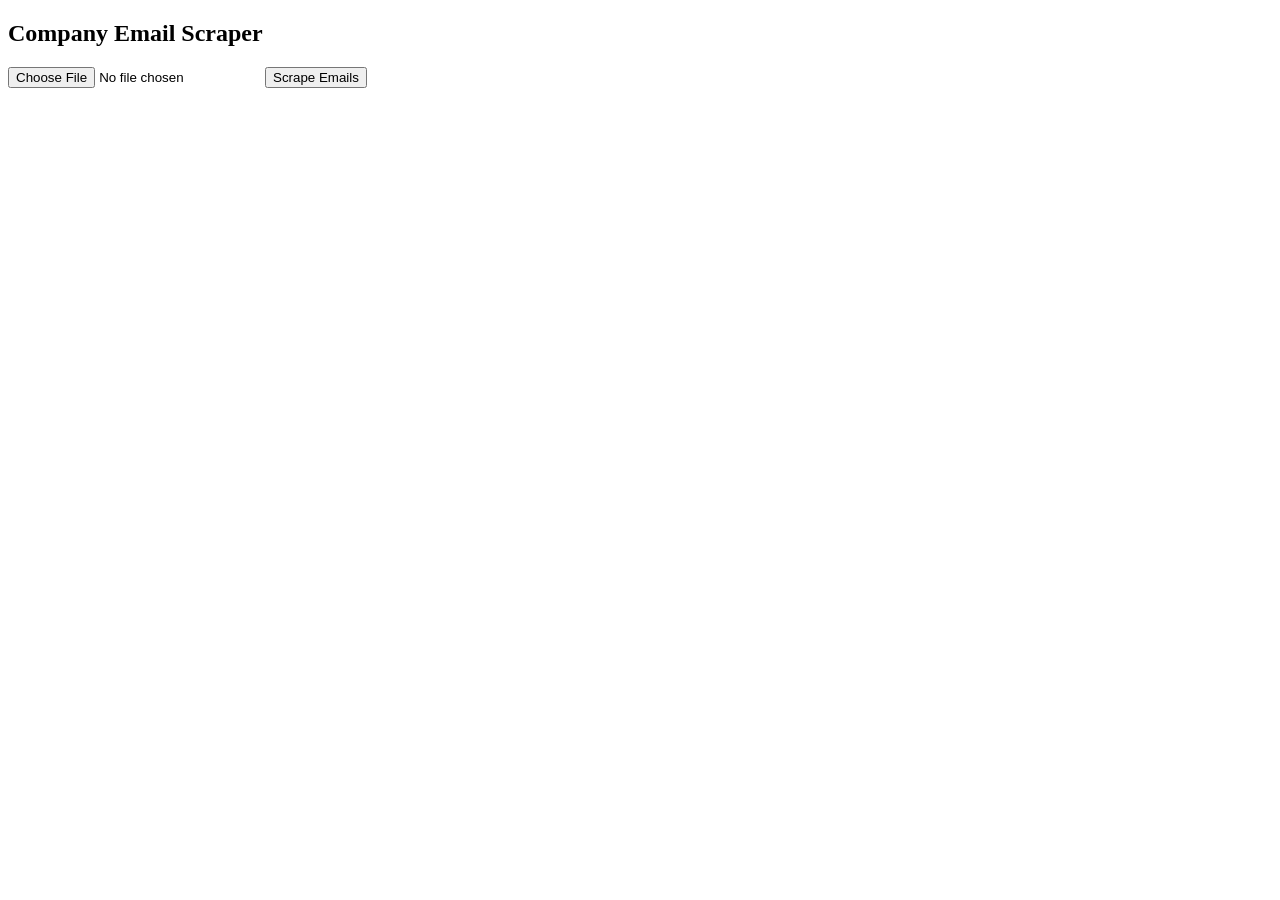
<file: task1/templates/index.html>
<!DOCTYPE html>
<html>
<head>
    <title>Company Email Scraper</title>
    <style>
        table, th, td { border: 1px solid black; border-collapse: collapse; padding: 5px; }
        th { background-color: #f2f2f2; }
        #status { font-weight: bold; color: green; }
    </style>
</head>
<body>
    <h2>Company Email Scraper</h2>
    <form id="uploadForm">
        <input type="file" name="file" accept=".xlsx" required>
        <button type="submit">Scrape Emails</button>
    </form>

    <p id="status"></p>
    <div id="results"></div>
    <a id="downloadBtn" href="/download" style="display:none;"><button>Download Excel</button></a>

    <script>
        const form = document.getElementById("uploadForm");
        const statusEl = document.getElementById("status");
        const resultsEl = document.getElementById("results");
        const downloadBtn = document.getElementById("downloadBtn");

        form.addEventListener("submit", function(e){
            e.preventDefault();
            const fileInput = form.querySelector('input[type="file"]');
            const data = new FormData();
            data.append('file', fileInput.files[0]);

            fetch("/upload", { method: "POST", body: data })
            .then(res => res.json())
            .then(res => {
                if(res.success){
                    statusEl.innerText = "Starting scraping...";
                    pollProgress();
                }
            });
        });

        function pollProgress(){
            fetch("/progress")
            .then(res => res.json())
            .then(data => {
                statusEl.innerText = data.status;
                if(data.done){
                    downloadBtn.style.display = "block";
                    // Show results table
                    if(data.results.length > 0){
                        let html = "<h3>Results:</h3><table><tr><th>URL</th><th>Emails</th></tr>";
                        data.results.forEach(r=>{
                            html += `<tr><td>${r.URL}</td><td>${r.Emails}</td></tr>`;
                        });
                        html += "</table>";
                        resultsEl.innerHTML = html;
                    }
                } else {
                    setTimeout(pollProgress, 2000);
                }
            });
        }
    </script>
</body>
</html>
</file>
